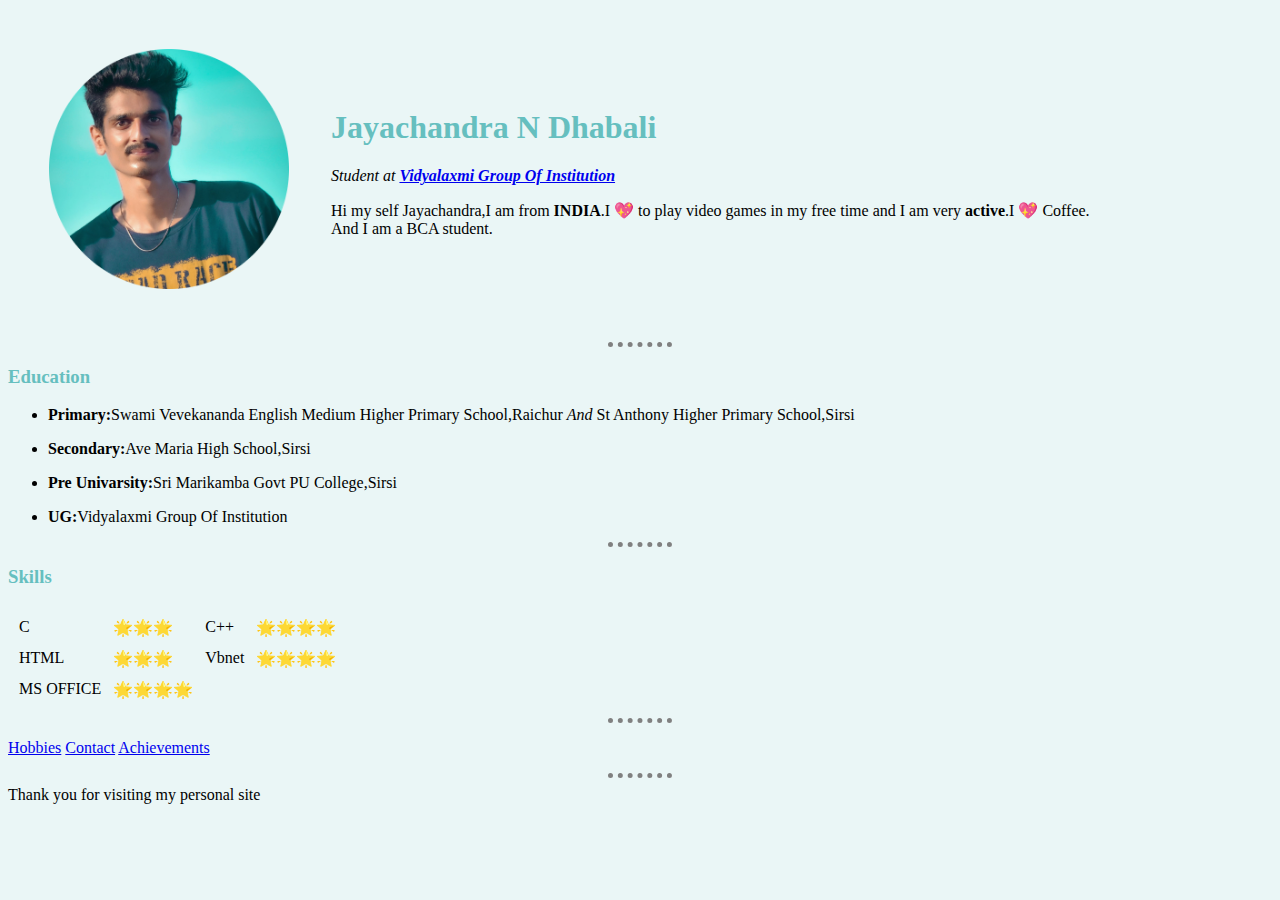
<file: index.html>
<!DOCTYPE html>
<html lang="en" dir="ltr">

<head>
  <meta charset="utf-8">
  <title>Jayachandra</title>
   <link rel="stylesheet" href="styles.css">
</head>

<body>
  <table cellspacing="40">
    <tr>
      <td><img src="jd.png" width="240" height="240"  alt="Profile photo"></td>
      <td>
        <h1>Jayachandra N Dhabali</h1>
        <p><em>Student at <strong><a
                href="https://www.vidyalaxmiedu.com/">Vidyalaxmi Group Of Institution</a></strong></em>
        </p>
        <p>
          Hi my self Jayachandra,I am from <strong>INDIA</strong>.I 💖 to play video games in my free time and I am very <b>active</b>.I 💖 Coffee.<br>And I am a BCA student.
        </p>
      </td>
    </tr>
  </table>


  <hr>
  <h3>Education</h3>
  <ul>
    <li>
      <p><b>Primary:</b>Swami Vevekananda English Medium Higher Primary School,Raichur <em>And</em> St Anthony Higher Primary School,Sirsi</p>
    </li>
    <li>
      <p><strong>Secondary:</strong>Ave Maria High School,Sirsi</p>
    </li>
    <li>
      <p><b>Pre Univarsity:</b>Sri Marikamba Govt PU College,Sirsi</p>
    </li>
    <li>
      <p><b>UG:</b>Vidyalaxmi Group Of Institution</p>
    </li>
  </ul>
  <hr>
  <h3>Skills</h3>
  <table  cellspacing="10">
    <tr>
      <td>C</td>
      <td>🌟🌟🌟</td>
      <td>C++</td>
      <td>🌟🌟🌟🌟</td>
    </tr>
    <tr>
      <td>HTML</td>
      <td>🌟🌟🌟</td>
      <td>Vbnet</td>
      <td>🌟🌟🌟🌟</td>
    </tr>
    <tr>
      <td>MS OFFICE</td>
      <td>🌟🌟🌟🌟</td>
    </tr>
  </table>


  <hr>
  <p><a href="Hobbies.html">Hobbies</a> <a href="Contact.html">Contact</a> <a href="Achivements.html">Achievements</a></p>
  <hr>


</body>
<footer>
  <h>Thank you for visiting my personal site</h>
</footer>

</html>
</file>
<file: styles.css>
body{
  background-color: #eaf6f6;
}
hr {

  border-style: none;
  border-top-style: dotted;
  border-color: grey;
  border-width: 5px;
  width: 5%;
}

h1{
  color: #66bfbf;
}

h3{
  color: #66bfbf;
}
</file>
